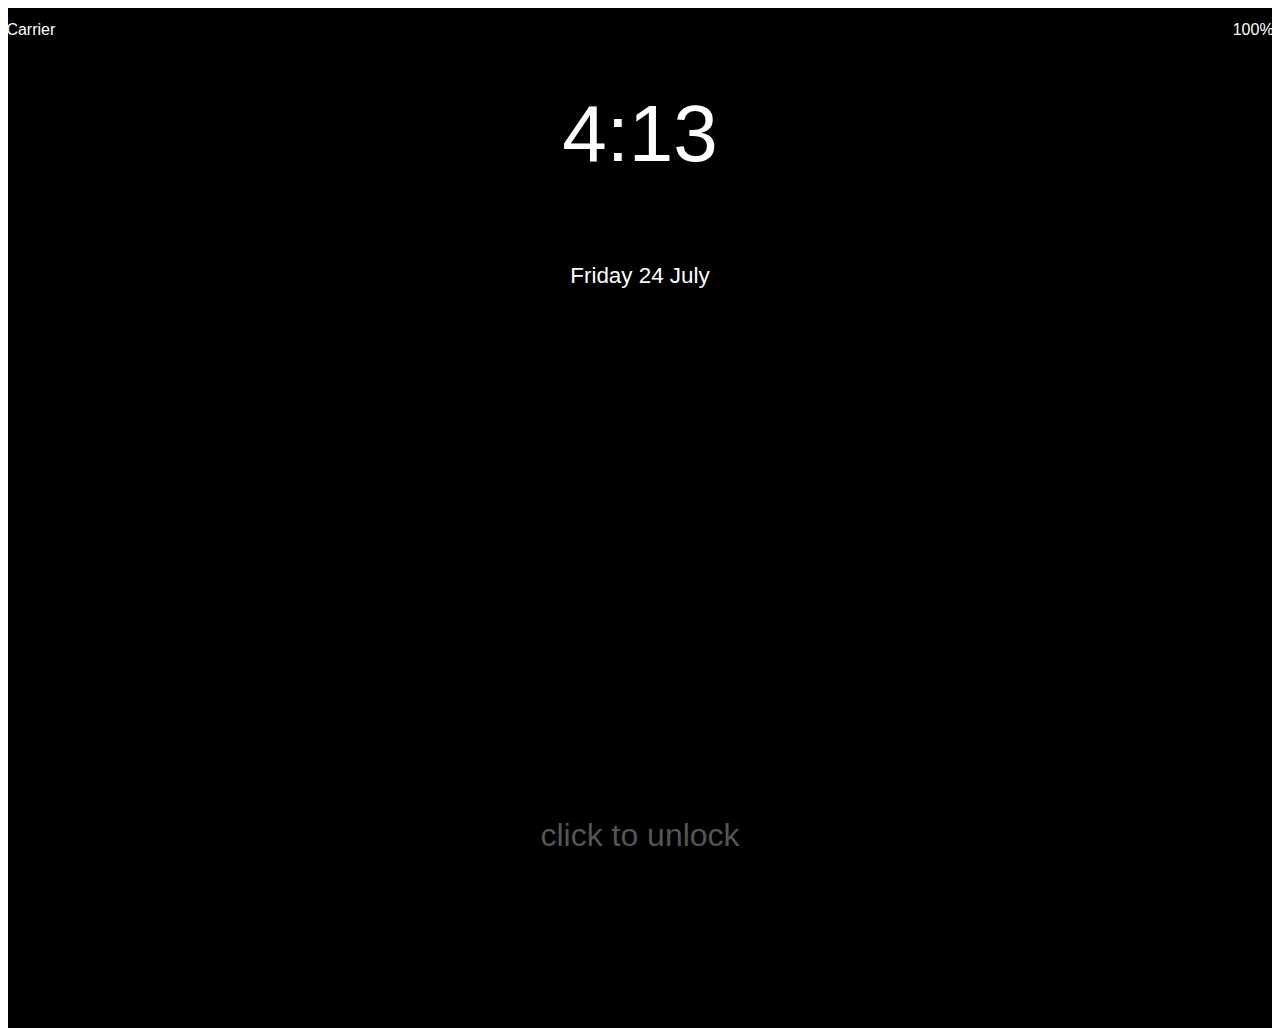
<file: index.html>
<!doctype html>
<html lang="en">
  <head>
    <title>Locked</title>
    <meta charset="utf-8">
    <meta name="viewport" content="width=device-width, initial-scale=1, shrink-to-fit=no">

    <link rel="stylesheet" href="https://use.fontawesome.com/releases/v5.7.2/css/all.css" integrity="sha384-fnmOCqbTlWIlj8LyTjo7mOUStjsKC4pOpQbqyi7RrhN7udi9RwhKkMHpvLbHG9Sr" crossorigin="anonymous">
    <link rel="stylesheet" href="https://cdnjs.cloudflare.com/ajax/libs/animate.css/3.7.0/animate.min.css">
    <link rel="stylesheet" href="https://stackpath.bootstrapcdn.com/bootstrap/4.1.3/css/bootstrap.min.css" integrity="sha384-MCw98/SFnGE8fJT3GXwEOngsV7Zt27NXFoaoApmYm81iuXoPkFOJwJ8ERdknLPMO" crossorigin="anonymous">
    <link rel="stylesheet" href="./css/font.css">
    <link rel="stylesheet" href="./css/main.css">
  </head>
  <body onload="clockDisplay()">

    <div class="batDeath" id=batDeath>
      <h1 class=large><i id=batDeathBat class="fas fa-battery-empty"></i></h1>
    </div>

      <div id=preLoad class=preload>
        <div class=mini>
            <div class=miniL>
              <p><i class="fas fa-signal"></i><span id=carrier> Carrier </span><i class="fas fa-wifi"></i><p>
            </div>

            <div class=miniR>
                <p><span>100% </span><i class="fas fa-battery-full"></i></p>
            </div>
        </div>

        <div class=header>
            <i id=lock class="fas fa-lock lock"></i>
            <h1 id=clock class=clock></h1>
            <h4 id=date class=date></h4>
        </div>

        <div class=middlelock>
          <div class=notficationCont></div>
        </div>

        <div class=footer>
            <h1 class="unlock animated pulse slower">click to unlock</h1>
        </div>

      </div>
      <div id=afterLoad class=content>
        <div class=mini>
          <div class=miniL>
            <p><i class="fas fa-signal"></i><span id=carrier> Carrier </span><i class="fas fa-wifi"></i><p>
          </div>

          <div class=miniR id=miniR>
              <p><span id=eeBatLevel ></span>% <i id=eeBat class="fas fa-battery-full"></i></p>
          </div>
        </div>
        <div class="main animated zoomIn" id=main>

          <div class=appCont>
            <a href="https://codepen.io/connorrooney/pen/daXXeY" target="_blank"><div class="app cyberPet" id=cyberPet><i id=cyberPetIcon class="fas fa-paw"></i></div></a>
            <span class=appCap>CyberPet</span>
          </div>

          <div class=appCont>
            <a href="https://connorrooney.github.io/keycodeGen/" target="_blank"><div class="app keyCode" id=keyCode><i id=keyCodeIcon class="far fa-keyboard"></i></div></a>
            <span class=appCap>KeyCode</span>
          </div>

          <div class=appCont>
            <a href="https://connorrooney.github.io/diceRollSP/" target="_blank"><div class="app diceRoll" id=diceRoll><i class="fas fa-dice-five drI" id=diceRollTx></i></div></a>
            <span class=appCap>Dice Roller</span>
          </div>          
          
          <div class=appCont>
            <a href="https://connorrooney.github.io/whackAmole/" target="_blank"><div class="app whackAmole" id=whackAmole><i id=hammer class="fas fa-gavel"></i></div></a>
            <span class=appCap>Mole Hit</span>
          </div>

          <div class=appCont>
            <div class="app jsClock" id=jsClock><i class="far fa-clock"></i></div>
            <span class=appCap>Js Clock</span>
          </div>          
          
          <div class=appCont>
            <a href="https://connorrooney.github.io/myDrumKit/" target="_blank"><div class="app drumKit" id=drumKit><i class="fas fa-drum"></i></div></a>
            <span class=appCap>Drum Kit</span>
          </div>

          <div class=appCont>
            <a href="https://nameless-forest-35230.herokuapp.com/" target="_blank"><div class="app weather" id=weather><i class="fas fa-sun waI" id=weatherIcon></i></div></a>
            <span class=appCap>Weather</span>
          </div>

          <div class=appCont>
            <a href="#" target="_blank"><div class="app chat" id=chat><i class="far fa-comment-dots"></i></div></a>
            <span class=appCap>MyChat</span>
          </div>

          <div class=appCont>
            <a href="https://github.com/kookydev/flight-tracker" target="_blank"><div class="app flight" id=flight><i id=flightIcon class="fas fa-plane flI"></i></div></a>
            <span class=appCap>FlightRadar</span>
          </div>

          <div class=appCont>
            <a href="https://connorrooney.github.io/react_todo/" target="_blank"><div class="app todo" id=todo><i class="fas fa-clipboard-list"></i></div></a>
            <span class=appCap>Todo List</span>
          </div>

          <div class=appCont>
           <a href="https://sheltered-woodland-25723.herokuapp.com/" target="_blank"><div class="app movie" id=movie><i class="fas fa-film"></i></div></a>
           <span class=appCap>Movie DB</span>
          </div>

          <div class=appCont>
            <a href="" target="_blank"><div class="app calc" id=calc><i class="fa fa-calculator ccI"></i></div></a>
            <span class=appCap>Calculator</span>
          </div>

        </div>

        <div class=quickBar id=quickBar>
            <div class="quickBar animated fadeInUp fastest">

            <div class=quickAppCont>
              <a href="https://github.com/connorrooney" target="_blank"><div class="app gitHub" id=gitHub><i class="fab fa-github"></i></div></a>
              <span class=appCap>GitHub.io</span>
            </div>
            
            <div class=quickAppCont>
              <a href="mailto:connorrooney.ap@gmail.com"><div class="app mail" id=mail><i id=mailIcon class="far fa-envelope"></i></div></a>
              <span class=appCap>Mail</span>
            </div>

            <div class=quickAppCont>
              <a href="#" id=aboutMeClk><div class="app aboutMe"><i class="fab fa-linkedin-in"></i></div></a>
              <span class=appCap>LinkedIn</span>
            </div>

            <div class=quickAppCont>
              <a href="https://github.com/connorrooney/CN-Social-App" target="_blank"><div class="app social" id=social><i class="fas fa-code"></i></div></a>
              <span class=appCap>Yellow Ducks</span>
            </div>

          </div>
        </div>

        <div class="toast animated fadeInDown" id=toast>
          <div class=toastHead>
            <h4><i id=toastIcon class="far fa-lemon"></i> <span id=toastTitle></span></h4>
            <span id=close><i class="fas fa-times"></i></span>
          </div>
          <div class=toastBody>
            <p id=toastDesc></p>
          </div>
        </div>
        
        <div  id=aboutMePg>
          <div class=abCont>
            <div class=abTop>
              <a href="#" id=home><h2 class=abLnkTxt id=home><i class="fas fa-chevron-left abLnkTxt "></i> Home</h2></a>
            </div>
          </div>
        </div>

      </div>
    
    <script src="./main.js"></script>
  </body>
</html>
</file>
<file: css/font.css>
/*---------------------------------------------------------------------------*
 * SF UI Display
 *---------------------------------------------------------------------------*/

/** Black */
@font-face {
    font-family: "SF Display";
    font-weight: 900;
    src: url("https://sf.abarba.me/SF-UI-Display-Black.otf");
  }
  
  /** Bold */
  @font-face {
    font-family: "SF Display";
    font-weight: 700;
    src: url("https://sf.abarba.me/SF-UI-Display-Bold.otf");
  }
  
  /** Heavy */
  @font-face {
    font-family: "SF Display";
    font-weight: 800;
    src: url("https://sf.abarba.me/SF-UI-Display-Heavy.otf");
  }
  
  /** Light */
  @font-face {
    font-family: "SF Display";
    font-weight: 200;
    src: url("https://sf.abarba.me/SF-UI-Display-Light.otf");
  }
  
  /** Medium */
  @font-face {
    font-family: "SF Display";
    font-weight: 500;
    src: url("https://sf.abarba.me/SF-UI-Display-Medium.otf");
  }
  
  /** Regular */
  @font-face {
    font-family: "SF Display";
    font-weight: 400;
    src: url("https://sf.abarba.me/SF-UI-Display-Regular.otf");
  }
  
  /** Semibold */
  @font-face {
    font-family: "SF Display";
    font-weight: 600;
    src: url("https://sf.abarba.me/SF-UI-Display-Semibold.otf");
  }
  
  /** Thin */
  @font-face {
    font-family: "SF Display";
    font-weight: 300;
    src: url("https://sf.abarba.me/SF-UI-Display-Thin.otf");
  }
  
  /** Ultralight */
  @font-face {
    font-family: "SF Display";
    font-weight: 100;
    src: url("https://sf.abarba.me/SF-UI-Display-Ultralight.otf");
  }
  
  /*---------------------------------------------------------------------------*
   * SF UI Text
   *---------------------------------------------------------------------------*/
  
  /** Bold */
  @font-face {
    font-family: "SF Text";
    font-weight: 700;
    src: url("https://sf.abarba.me/SF-UI-Text-Bold.otf");
  }
  
  /** Bold Italic */
  @font-face {
    font-family: "SF Text";
    font-weight: 700;
    font-style: italic;
    src: url("https://sf.abarba.me/SF-UI-Text-BoldItalic.otf");
  }
  
  /** Heavy */
  @font-face {
    font-family: "SF Text";
    font-weight: 800;
    src: url("https://sf.abarba.me/SF-UI-Text-Heavy.otf");
  }
  
  /** Heavy Italic */
  @font-face {
    font-family: "SF Text";
    font-weight: 800;
    font-style: italic;
    src: url("https://sf.abarba.me/SF-UI-Text-HeavyItalic.otf");
  }
  
  /** Light */
  @font-face {
    font-family: "SF Text";
    font-weight: 200;
    src: url("https://sf.abarba.me/SF-UI-Text-Light.otf");
  }
  
  /** Light Italic */
  @font-face {
    font-family: "SF Text";
    font-weight: 200;
    font-style: italic;
    src: url("https://sf.abarba.me/SF-UI-Text-HeavyItalic.otf");
  }
  
  /** Medium */
  @font-face {
    font-family: "SF Text";
    font-weight: 500;
    src: url("https://sf.abarba.me/SF-UI-Text-Medium.otf");
  }
  
  /** Medium Italic */
  @font-face {
    font-family: "SF Text";
    font-weight: 500;
    font-style: italic;
    src: url("https://sf.abarba.me/SF-UI-Text-MediumItalic.otf");
  }
  
  /** Regular */
  @font-face {
    font-family: "SF Text";
    font-weight: 400;
    src: url("https://sf.abarba.me/SF-UI-Text-Regular.otf");
  }
  
  /** Regular Italic */
  @font-face {
    font-family: "SF Text";
    font-weight: 400;
    font-style: italic;
    src: url("https://sf.abarba.me/SF-UI-Text-RegularItalic.otf");
  }
  
  /** Semibold */
  @font-face {
    font-family: "SF Text";
    font-weight: 600;
    src: url("https://sf.abarba.me/SF-UI-Text-Semibold.otf");
  }
  
  /** Semibold Italic */
  @font-face {
    font-family: "SF Text";
    font-weight: 600;
    font-style: italic;
    src: url("https://sf.abarba.me/SF-UI-Text-SemiboldItalic.otf");
  }
  
  /** Ultrathin */
  @font-face {
    font-family: "SF Text";
    font-weight: 100;
    src: url("https://sf.abarba.me/SF-UI-Text-Ultrathin.otf");
  }
  
  /** Ultrathin Italic */
  @font-face {
    font-family: "SF Text";
    font-weight: 100;
    font-style: italic;
    src: url("https://sf.abarba.me/SF-UI-Text-UltrathinItalic.otf");
  }
  
  /*---------------------------------------------------------------------------*
   * SF Mono
   *---------------------------------------------------------------------------*/
  
  /** Bold */
  @font-face {
    font-family: "SF Mono";
    font-weight: 700;
    src: url("https://sf.abarba.me/SFMono-Bold.otf");
  }
  
  /** Bold Italic */
  @font-face {
    font-family: "SF Mono";
    font-weight: 700;
    font-style: italic;
    src: url("https://sf.abarba.me/SFMono-BoldItalic.otf");
  }
  
  /** Heavy */
  @font-face {
    font-family: "SF Mono";
    font-weight: 800;
    src: url("https://sf.abarba.me/SFMono-Heavy.otf");
  }
  
  /** Heavy Italic */
  @font-face {
    font-family: "SF Mono";
    font-weight: 800;
    font-style: italic;
    src: url("https://sf.abarba.me/SFMono-HeavyItalic.otf");
  }
  
  /** Light */
  @font-face {
    font-family: "SF Mono";
    font-weight: 200;
    src: url("https://sf.abarba.me/SFMono-Light.otf");
  }
  
  /** Light Italic */
  @font-face {
    font-family: "SF Mono";
    font-weight: 200;
    font-style: italic;
    src: url("https://sf.abarba.me/SFMono-HeavyItalic.otf");
  }
  
  /** Medium */
  @font-face {
    font-family: "SF Mono";
    font-weight: 500;
    src: url("https://sf.abarba.me/SFMono-Medium.otf");
  }
  
  /** Medium Italic */
  @font-face {
    font-family: "SF Mono";
    font-weight: 500;
    font-style: italic;
    src: url("https://sf.abarba.me/SFMono-MediumItalic.otf");
  }
  
  /** Regular */
  @font-face {
    font-family: "SF Mono";
    font-weight: 400;
    src: url("https://sf.abarba.me/SFMono-Regular.otf");
  }
  
  /** Regular Italic */
  @font-face {
    font-family: "SF Mono";
    font-weight: 400;
    font-style: italic;
    src: url("https://sf.abarba.me/SFMono-RegularItalic.otf");
  }
  
  /** Semibold */
  @font-face {
    font-family: "SF Mono";
    font-weight: 600;
    src: url("https://sf.abarba.me/SFMono-Semibold.otf");
  }
  
  /** Semibold Italic */
  @font-face {
    font-family: "SF Mono";
    font-weight: 600;
    font-style: italic;
    src: url("https://sf.abarba.me/SFMono-SemiboldItalic.otf");
  }
</file>
<file: css/main.css>
html {
    font-family: "SF Display", "Helvetica", sans-serif;
    height: 100vh;
    width: 100vw;
    margin: 0;
    overflow: hidden;
}

a, a:hover, a:visited, a:active, a:link {
    text-decoration: none;
}

.preload {
    padding: 60px;
    color: #ffffff;
    background-color: #000000;
    min-height: 100vh;
    overflow: hidden;

    display: block;
}

#afterLoad {
    color: #000000;
    display: none;
    background-image: linear-gradient(to top right, #FB872B, #D9E021);
    height: 100vh;
}

.batDeath {
    padding: 60px;
    color: #ffffff;
    background-color: #000000;
    min-height: 100vh;
    overflow: hidden;

    display: none;
    justify-content: center;
    align-content: center;
}

.header {
    display: grid;
    justify-content: center;
    text-align: center;
}

.footer {
    position: absolute;
    bottom: 0;
    left: 0;
    right: 0;
    width: 100%;
    text-align: center;
    padding-bottom: 25px;
}

.unlock {
    font-weight: 200;
    color: #555555;
    animation-iteration-count: infinite;
}

.unlock:hover {
    color: #868686;
}

.lock {
    font-size: 1.7rem;
    color: #ffffff;
}

.clock {
    margin-top: 20px;
    font-weight: 200;
    font-size: 5rem;
}

.date {
    font-weight: 200;
    font-size: 1.4rem;
}

.mini {
    display: grid;
    grid-template-columns: 1fr 1fr;
}

.miniR {
    position: absolute;
    right: 0.5%;
    top: 0.5%;
}

.miniL {
    position: absolute;
    left: 0.5%;
    top: 0.5%;
}

.main {
    margin: 60px;
    display: none;
    grid-template-columns: "1fr 1fr 1fr 1fr 1fr";
    grid-template-rows: "1fr 1fr 1fr 1fr";
    grid-template-areas: ". . . . . " ". . . . . " ". . . .  ." ". . .. . .";
    justify-content: space-evenly;
}

.appCont {
    display: grid;
    grid-template-areas: 
    "a"
    "t";
    text-align: center;
    width: 100px;
    justify-content: center;
    margin: 15px;
}

.quickAppCont {
    display: grid;
    grid-template-areas: 
    "a"
    "t";
    text-align: center;
    width: 100px;
    justify-content: center;
}

.app {
    width: 75px;
    height: 75px;
    border-radius: 17px;
    box-shadow: 1px 1px 2px -1px rgba(0,0,0,0.75);
    grid-area: a;
    display: grid;
    align-content: center;
    font-size: 2.5rem;
}

.appCap {
    grid-area: t;
}

.gitHub {
    background-image: linear-gradient(to top right, #333333, #5A5454);
    background-size: 100%;
    color: #f5f5f5;
    font-size: 2.6rem;
}

.mail {
    background-image: linear-gradient(to top right, #3A3897, #A3A1FF);
    background-size: 100%;
    color: #f5f5f5;
    font-size: 2.6rem;
}

.aboutMe {
    background-image: linear-gradient(to top right, #F246F2, #EBC08D);
    background-size: 100%;
    color: #f5f5f5;
    font-size: 2.6rem;
}

.keyCode {
    background-image: linear-gradient(to top right, #312A6C, #852D91);
    background-size: 100%;
    color: #f5f5f5;
}

.diceRoll {
    background: #f5f5f5;
    background-size: 100%;
    font-size: 2.6rem;
}

.whackAmole {
    background-image: linear-gradient(to top right, #2E3192, #1BFFFF);
    background-size: 100%;
    color: #f5f5f5;
}

.cyberPet {
    background-image: linear-gradient(to top right, #ED213A, #93291E);
    background-size: 100%;
    color: #f5f5f5;
}

.jsClock {
    background-image: linear-gradient(to top right, #009E00, #8Aff8A);
    background-size: 100%;
    color: #f5f5f5
}

.drumKit {
    background-image: linear-gradient(to top right, #5C258D, #4389A2);
    background-size: 100%;
    color: #f5f5f5
}

.weather {
    background-image: linear-gradient(to top right, #36D1DC, #5B86E5);
    background-size: 100%;
    color: #f5f5f5
}

.chat {
    background-image: linear-gradient(to top right, #FF416C, #FF4B2B);
    background-size: 100%;
    color: #f5f5f5 
}

.flight {
    background-image: linear-gradient(to top right, #F5F5F5, #eeeeee);
    background-size: 100%;
    color: #f5f5f5 
}

.todo {
    background-image: linear-gradient(to top left, #16a085, #f4d03f);
    background-size: 100%;
    color: #f5f5f5 
}

.social {
    background-image: linear-gradient(to top left, #F7971E, #FFD200);
    background-size: 100%;
    color: #f5f5f5 
}

.movie {
    background-image: linear-gradient(to top left, #9796f0, #fbc7d4);
    background-size: 100%;
    color: #f5f5f5 
}

.calc {
    background: #eeeeee;
    background-size: 100%;
    color: #f5f5f5 
}

.quickBar {
    position: absolute;
    bottom: 0;
    display: flex;
    justify-content: space-evenly;
    align-content: center;
    background:  #cfcfcf;
    height: 125px;
    width: 100%;
    padding-top: 13px;
}

#quickBar {
    display: none;
    box-shadow: 0px -1px 5px -1px rgba(0,0,0,0.50);
}

.toast {
    position: absolute;
    top: 3%;
    right: 1%;
    width: 400px;
    background: #e8e8e8;
    border-radius: 9px;
    overflow: hidden;
    display: none;
}

.toastHead {
    background: #e8e8e8;
    padding-top: 6px;
    padding-left: 6px;
}

.toastBody {
    padding-left: 6px;
}

#toastTitle{
    font-weight: 300;
}

#close {
    position: absolute;
    right: 1%;
    top: 1%;
    font-size: 1.3rem;
}

#close:hover {
    color: #636363; 
}
.swing {
    transform-origin: bottom left;
}

.large {
    font-size: 10rem;
    color: #f5f5f5;
}

@media only screen and (max-width: 630px) {
    .main {
        flex-wrap: wrap;
        justify-content: space-between;
    }
    .appCont {
        padding-bottom: 15px;
    }
}

#aboutMePg {
    display: none;
    height: 100%;
    width: 100%;
    background-image: url(../img/papertex2.png);
    background-size: 400px;
    background-repeat: repeat;
    padding: 15px;
    padding-top: 44px;
}

.abCont {
    display: grid;
    grid-template-columns: 1fr;
    grid-template-rows: 0.1fr 0.9fr;
    grid-template-areas: "a" "b";
}

.abTop {
    grid-area: a;
}

.abMain {
    height: 100vh;
    grid-area: b;
}

.abLnkTxt {
    background-color: #ffd122;
    color: transparent;
    text-shadow: 0px -2px 3px rgba(255,255,255,0.5);
    -webkit-background-clip: text;
       -moz-background-clip: text;
            background-clip: text;
}

/*Toast Colors*/

.cbI {
    background-image: linear-gradient(to top right, #ED213A, #93291E);
    -webkit-text-fill-color: transparent;
    background-clip: text;
    -webkit-background-clip: text;
}

.kcI {
    background-image: linear-gradient(to top right, #312A6C, #852D91);
    -webkit-text-fill-color: transparent;
    background-clip: text;
    -webkit-background-clip: text;
}

.drI {
    background-image: linear-gradient(to top right, #ED1C24, #FCEE21);
    -webkit-text-fill-color: transparent;
    background-clip: text;
    -webkit-background-clip: text;
}
.mhI {
    background-image: linear-gradient(to top right, #2E3192, #1BFFFF);
    -webkit-text-fill-color: transparent;
    background-clip: text;
    -webkit-background-clip: text;
}

.clI {
    background-image: linear-gradient(to top right, #009E00, #8Aff8A);
    -webkit-text-fill-color: transparent;
    background-clip: text;
    -webkit-background-clip: text;
}

.ghI {
    background-image: linear-gradient(to top right, #333333, #5A5454);
    -webkit-text-fill-color: transparent;
    background-clip: text;
    -webkit-background-clip: text;
}

.mlI {
    background-image: linear-gradient(to top right, #3A3897, #A3A1FF);
    -webkit-text-fill-color: transparent;
    background-clip: text;
    -webkit-background-clip: text;
}

.amI {
    background-image: linear-gradient(to top right, #F246F2, #EBC08D);
    -webkit-text-fill-color: transparent;
    background-clip: text;
    -webkit-background-clip: text;
}

.frI {
    background-image: linear-gradient(to top right, #45145A, #FF5300);
    -webkit-text-fill-color: transparent;
    background-clip: text;
    -webkit-background-clip: text;
}

.dkI {
    background-image: linear-gradient(to top right, #5C258D, #4389A2);
    -webkit-text-fill-color: transparent;
    background-clip: text;
    -webkit-background-clip: text;
}

.waI {
    background-image: linear-gradient(to bottom left, #F7971E, #FFD200);
    -webkit-text-fill-color: transparent;
    background-clip: text;
    -webkit-background-clip: text;
}

.flI {
    background-image: radial-gradient( circle farthest-corner at 10% 20%,  rgba(253,193,104,1) 0%, rgba(251,128,128,1) 90% );
    -webkit-text-fill-color: transparent;
    background-clip: text;
    -webkit-background-clip: text;
}

.caI {
    background-image: linear-gradient(to bottom left, #FF416C, #FF4B2B);
    -webkit-text-fill-color: transparent;
    background-clip: text;
    -webkit-background-clip: text;
}

.tdI {
    background-image: linear-gradient(to bottom left, #16a085, #f4d03f);
    -webkit-text-fill-color: transparent;
    background-clip: text;
    -webkit-background-clip: text;
}

.mvI {
    background-image: linear-gradient(to bottom left, #9796f0, #fbc7d4);
    -webkit-text-fill-color: transparent;
    background-clip: text;
    -webkit-background-clip: text;
}

.ydI {
    background-image: linear-gradient(to bottom left, #F7971E, #FFD200);
    -webkit-text-fill-color: transparent;
    background-clip: text;
    -webkit-background-clip: text;
}

.ccI {
    background-image: linear-gradient(to bottom left, #232526, #414345);
    -webkit-text-fill-color: transparent;
    background-clip: text;
    -webkit-background-clip: text;
}

/* Temp Timeline */
</file>
